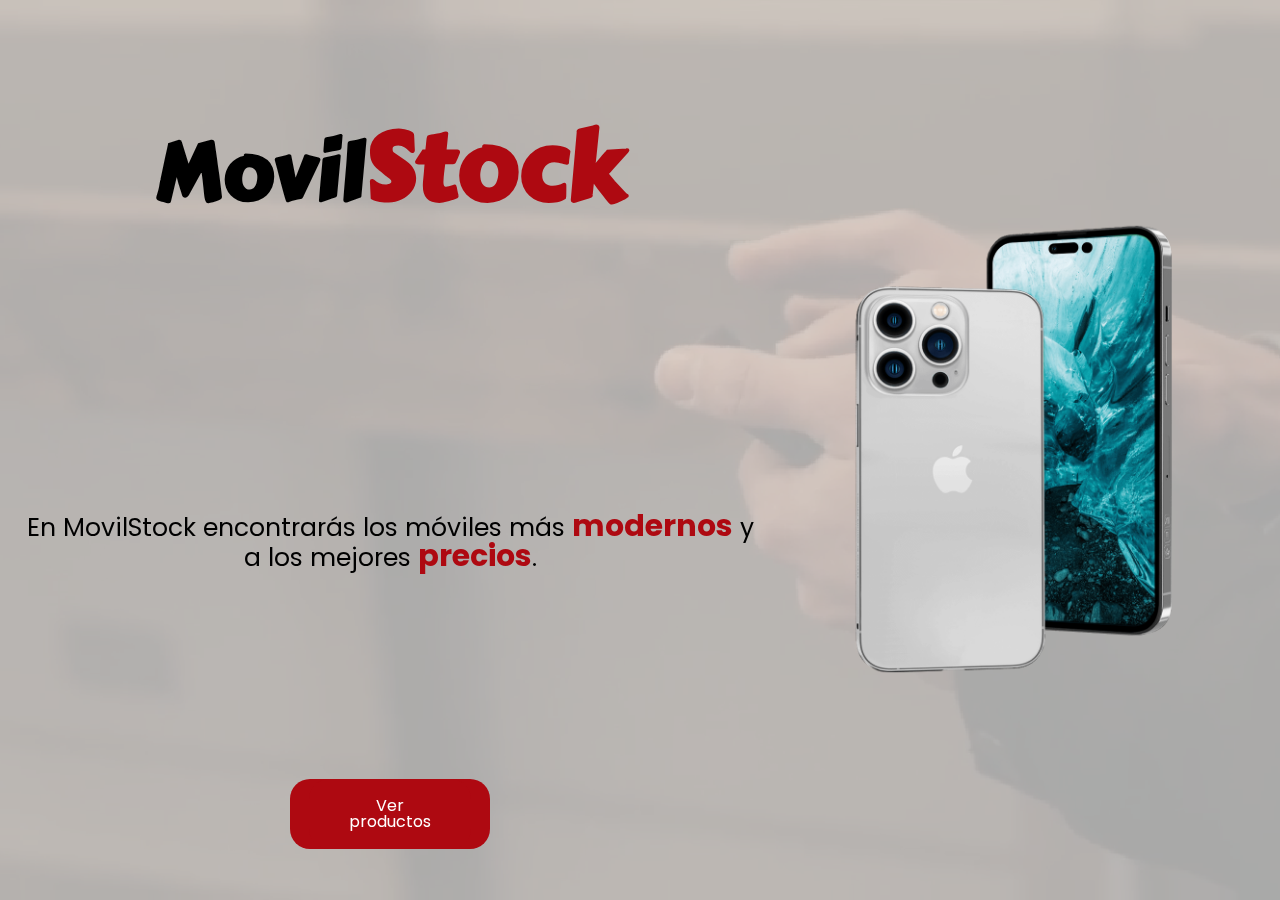
<file: index.html>
<!DOCTYPE html>
<html lang="es">
<head>
  <meta charset="UTF-8">
  <meta name="viewport" content="width=device-width, initial-scale=1.0">
  <meta http-equiv="X-UA-Compatible" content="ie=edge">
  <title>MovilStock - Tienda online de móviles</title>
  <link rel="stylesheet" href="./css/indexstyle.css">
</head>
<body>
  <div class="grid-container">
    <video class="video" src="./images/video-index2.mp4" autoplay="true" muted="true" loop="true"></video>
    <main>
      <div class="titulo">
        <h1>Movil<span class="resalta">Stock</span></h1>
      </div>
      <div class="imagen">
        <img src="/images/iphone.png" alt="">
      </div>
      <div class="texto">
        <p>En MovilStock encontrarás los móviles más <span class="resalta">modernos</span> y a los mejores <span class="resalta">precios</span>.</p>
      </div>
      <div class="boton">
        <a href="tienda.html" class="boton">Ver productos</a>
      </div>
    </main>
  </div>
</body>
</html>
</file>
<file: css/indexstyle.css>
@import url("./reset.css");
@import url("./stylegeneral.css");

body {
  background-color: lightgray;
  text-align: center;
  font-family: "Poppins", sans-serif;
}


video {
    position: absolute;
    z-index: 0;
    object-fit: cover;
    width:100%;
    height:100%;
    top: 50%;
    left: 50%;
    transform: translate(-50%, -50%);
    z-index: -1;
    opacity: 0.2;
}


main {
  margin: 0 20px;
  min-height: 100vh;
  display: grid;
  grid-template-columns: repeat(5,1fr);
  grid-template-rows: repeat(5,1fr);
  grid-template-areas:
  "titulo titulo titulo imagen imagen"
  "titulo titulo titulo imagen imagen"
  "texto texto texto imagen imagen"
  "texto texto texto imagen imagen"
  "boton boton boton imagen imagen"
 
  ;
  gap:10px;
}


.imagen{
  grid-area: imagen;
  align-self: center;
}

img{
  max-width: 500px;
}



.titulo{
  grid-area: titulo;
  align-self: center;
}

h1 {
  font-size: 100px;
  margin-bottom: 20px;
  font-weight: bolder;
  font-family: "Carter One", cursive;
}

h1 .resalta {
  color: var(--color-rojo);
}

.texto{
  grid-area: texto;
  align-self: center;
}

p {
  font-size: 30px;
  grid-area:texto;
}

.resalta{
  color: var(--color-rojo);
  font-weight: bolder;
  font-size: 1.2em;
}

.boton {
  display: flex;
  align-items: center;
  justify-content: center;
  background-color: var(--color-rojo);
  color: white;
  width: 200px;
  height: 70px;
  padding: 20px 40px;
  border-radius: 20px;
  transition: all 0.3s ease-in-out;
  grid-area: boton;
  align-self: center;
  justify-self: center;
}

.boton:hover {
  background-color: rgb(100, 96, 96);
  color: rgb(22, 22, 22);
  font-weight: bolder;
}

@media (max-width:1500px){
  h1{
    font-size: 80px;
  }

  p{
    font-size: 25px;
  }

  img{
    width: 400px;
  }
}

@media(max-width:900px){

  main{
    display: flex;
    flex-direction: column;
    justify-content: space-around;
  }
  
}

@media(max-width:450px){
 
  h1{
    font-size: 50px;
    margin-bottom: 0;
  }

  p{
    font-size: 20px;
  }

  img{
    width: 300px;
  }

  .boton{
    width: 150px;
    height: 50px;
    border-radius: 10px;
  }
}
</file>
